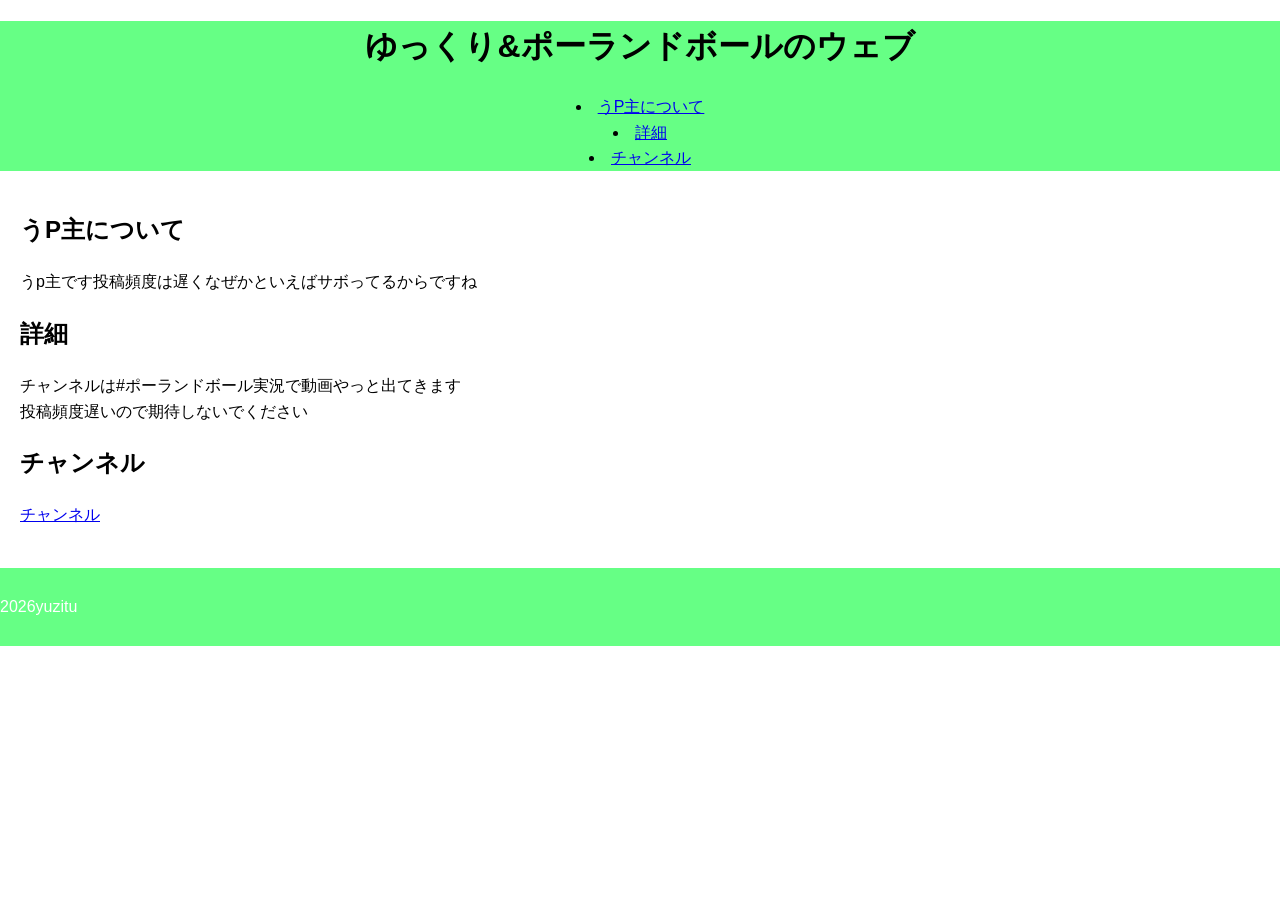
<file: index.html>
<!DOCTYPE html>
<html lang="ja">
<head>
 <meta charset="UTF-8">
 <meta name="viewport" content="width=device-width,initial-scale=1.0">
  <title>ゆっくり&ポーランドボールのウェブ</title>
  <link rel="stylesheet" href="style.css">
</head>
<body>
    <header>
        <h1>ゆっくり&ポーランドボールのウェブ</h1>
    <nav>
        <ui>
            <li><a href="#about">うP主について</a></li>
            <li><a href="#shosai">詳細</a></li>
            <li><a href="#channel">チャンネル</a></li>
        </ui>
    </nav>
</header>
<main>
    <section id="about">
        <h2>うP主について</h2>
        <p>うp主です投稿頻度は遅くなぜかといえばサボってるからですね</p>
    </section>
    <section id="shosai">
        <h2>詳細</h2>
        <p>チャンネルは#ポーランドボール実況で動画やっと出てきます<br>投稿頻度遅いので期待しないでください</p>
    </section>
    <section id="channel">
        <h2>チャンネル</h2>
        <p><a href=2https://www.youtube.com/@%E3%82%86%E3%81%A3%E3%81%8F%E3%82%8A%E3%83%9D%E3%83%BC%E3%83%A9%E3%83%B3%E3%83%89%E3%83%9C%E3%83%BC%E3%83%AB-n7c>チャンネル</a></p>
    </section>
</main>
<footer>
    <p>2026yuzitu</p>
</footer>
</body>
</html>
</file>
<file: style.css>
body {
    font-family: Arial, sans-serif;
    line-height: 1.6;
    margin: 0;
    padding: 0;
}
header {
    background: #66ff85;
    color: #fff
    padding* 10px 0;
    text-align: center;
}
nav ul {
    list-style: none;
    padding: 0;
}
nav ul li {
    display: inline;
    margin: 0 15px;
}
nav ul li a {
    color: #fff;
    text-decoration: none;
}
main {
    padding: 20px;
}
section {
    margin-bottom: 20px;
}
footer {
    text-alihn: center;
    padding: 10px 0;
    background: #66ff85;
    color: #fff;
}
@media (max-width: 600px) {
    nav ul li{
        display: block;
        margin: 10px 0;
    }
}
</file>
